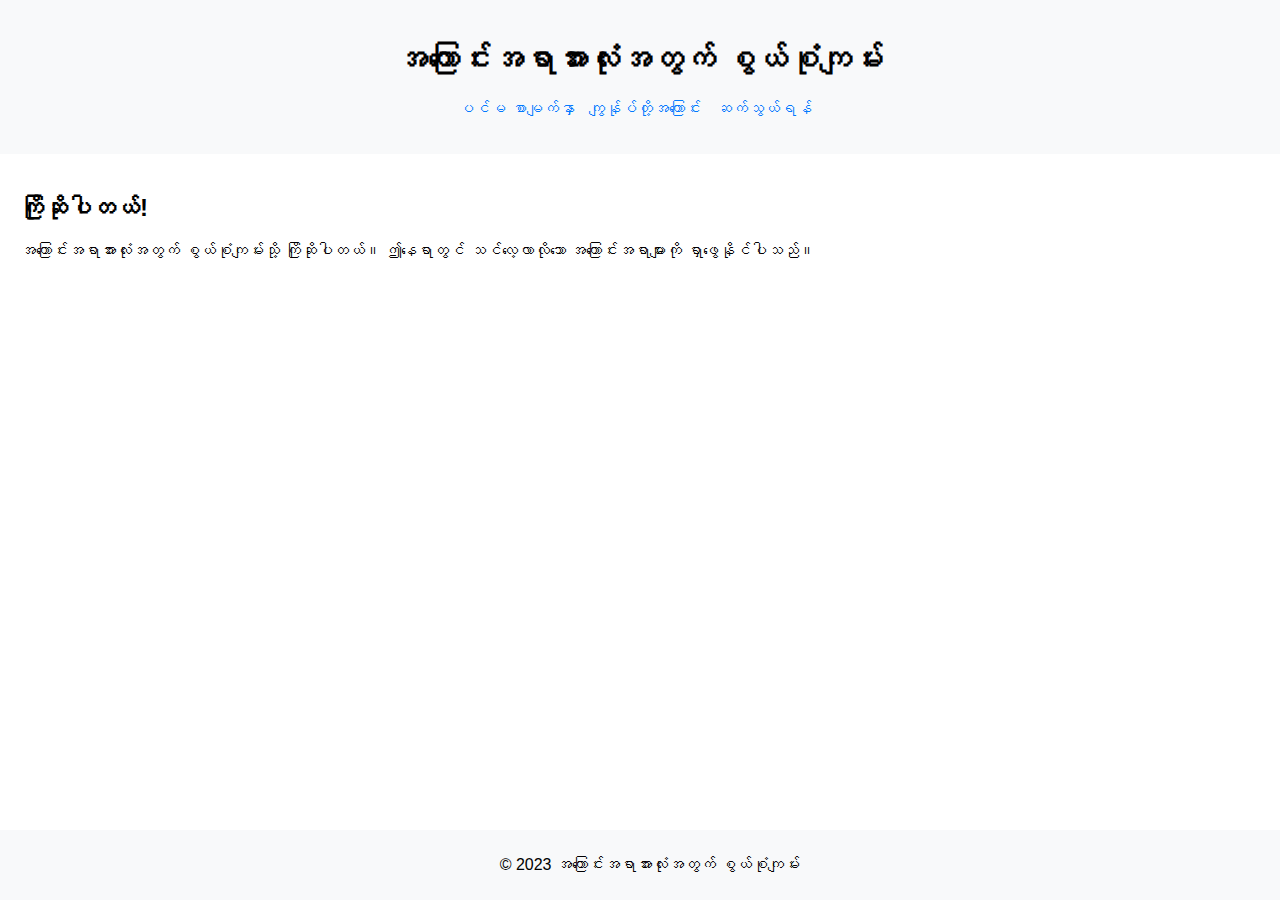
<file: index.html>
<!DOCTYPE html>
<html lang="my">
<head>
  <meta charset="UTF-8">
  <meta name="viewport" content="width=device-width, initial-scale=1.0">
  <title>အကြောင်းအရာအားလုံးအတွက် စွယ်စုံကျမ်း</title>
  <link rel="stylesheet" href="styles.css">
</head>
<body>
  <header>
    <h1>အကြောင်းအရာအားလုံးအတွက် စွယ်စုံကျမ်း</h1>
    <nav>
      <ul>
        <li><a href="index.html">ပင်မ စာမျက်နှာ</a></li>
        <li><a href="about.html">ကျွန်ုပ်တို့အကြောင်း</a></li>
        <li><a href="contact.html">ဆက်သွယ်ရန်</a></li>
      </ul>
    </nav>
  </header>
  <main>
    <section>
      <h2>ကြိုဆိုပါတယ်!</h2>
      <p>အကြောင်းအရာအားလုံးအတွက် စွယ်စုံကျမ်းသို့ ကြိုဆိုပါတယ်။ ဤနေရာတွင် သင်လေ့လာလိုသော အကြောင်းအရာများကို ရှာဖွေနိုင်ပါသည်။</p>
    </section>
  </main>
  <footer>
    <p>© 2023 အကြောင်းအရာအားလုံးအတွက် စွယ်စုံကျမ်း</p>
  </footer>
</body>
</html>
</file>
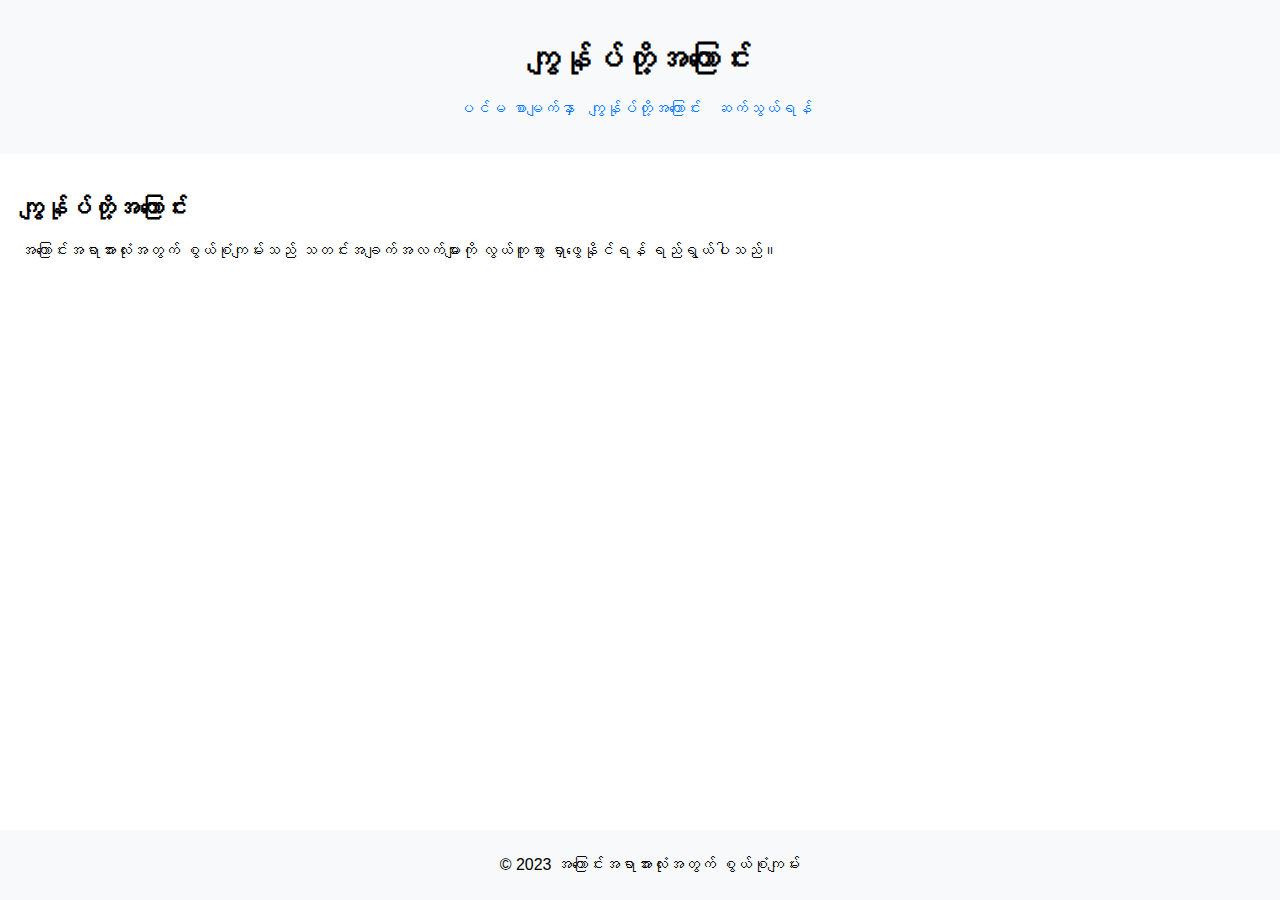
<file: about.html>
<!DOCTYPE html>
<html lang="my">
<head>
  <meta charset="UTF-8">
  <meta name="viewport" content="width=device-width, initial-scale=1.0">
  <title>ကျွန်ုပ်တို့အကြောင်း</title>
  <link rel="stylesheet" href="styles.css">
</head>
<body>
  <header>
    <h1>ကျွန်ုပ်တို့အကြောင်း</h1>
    <nav>
      <ul>
        <li><a href="index.html">ပင်မ စာမျက်နှာ</a></li>
        <li><a href="about.html">ကျွန်ုပ်တို့အကြောင်း</a></li>
        <li><a href="contact.html">ဆက်သွယ်ရန်</a></li>
      </ul>
    </nav>
  </header>
  <main>
    <section>
      <h2>ကျွန်ုပ်တို့အကြောင်း</h2>
      <p>အကြောင်းအရာအားလုံးအတွက် စွယ်စုံကျမ်းသည် သတင်းအချက်အလက်များကို လွယ်ကူစွာ ရှာဖွေနိုင်ရန် ရည်ရွယ်ပါသည်။</p>
    </section>
  </main>
  <footer>
    <p>© 2023 အကြောင်းအရာအားလုံးအတွက် စွယ်စုံကျမ်း</p>
  </footer>
</body>
</html>
</file>
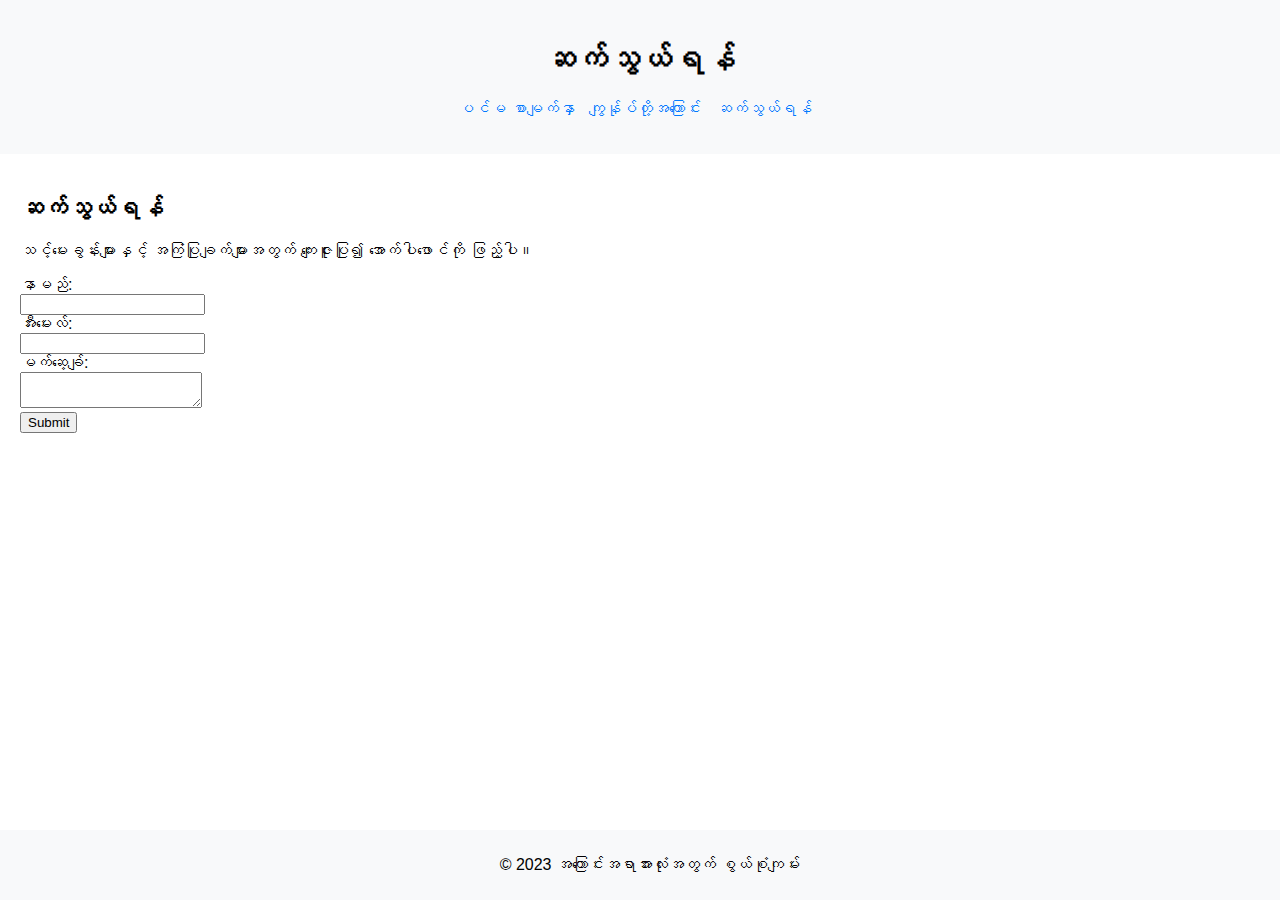
<file: contact.html>
<!DOCTYPE html>
<html lang="my">
<head>
  <meta charset="UTF-8">
  <meta name="viewport" content="width=device-width, initial-scale=1.0">
  <title>ဆက်သွယ်ရန်</title>
  <link rel="stylesheet" href="styles.css">
</head>
<body>
  <header>
    <h1>ဆက်သွယ်ရန်</h1>
    <nav>
      <ul>
        <li><a href="index.html">ပင်မ စာမျက်နှာ</a></li>
        <li><a href="about.html">ကျွန်ုပ်တို့အကြောင်း</a></li>
        <li><a href="contact.html">ဆက်သွယ်ရန်</a></li>
      </ul>
    </nav>
  </header>
  <main>
    <section>
      <h2>ဆက်သွယ်ရန်</h2>
      <p>သင့်မေးခွန်းများနှင့် အကြံပြုချက်များအတွက် ကျေးဇူးပြု၍ အောက်ပါဖောင်ကို ဖြည့်ပါ။</p>
      <form>
        <label for="name">နာမည်:</label><br>
        <input type="text" id="name" name="name"><br>
        <label for="email">အီးမေးလ်:</label><br>
        <input type="email" id="email" name="email"><br>
        <label for="message">မက်ဆေ့ချ်:</label><br>
        <textarea id="message" name="message"></textarea><br>
        <input type="submit" value="Submit">
      </form>
    </section>
  </main>
  <footer>
    <p>© 2023 အကြောင်းအရာအားလုံးအတွက် စွယ်စုံကျမ်း</p>
  </footer>
</body>
</html>
</file>
<file: styles.css>
body {
  font-family: Arial, sans-serif;
  margin: 0;
  padding: 0;
}

header {
  background-color: #f8f9fa;
  padding: 20px;
  text-align: center;
}

nav ul {
  list-style-type: none;
  padding: 0;
}

nav ul li {
  display: inline;
  margin-right: 10px;
}

nav ul li a {
  text-decoration: none;
  color: #007bff;
}

main {
  padding: 20px;
}

footer {
  background-color: #f8f9fa;
  text-align: center;
  padding: 10px;
  position: fixed;
  bottom: 0;
  width: 100%;
}
</file>
